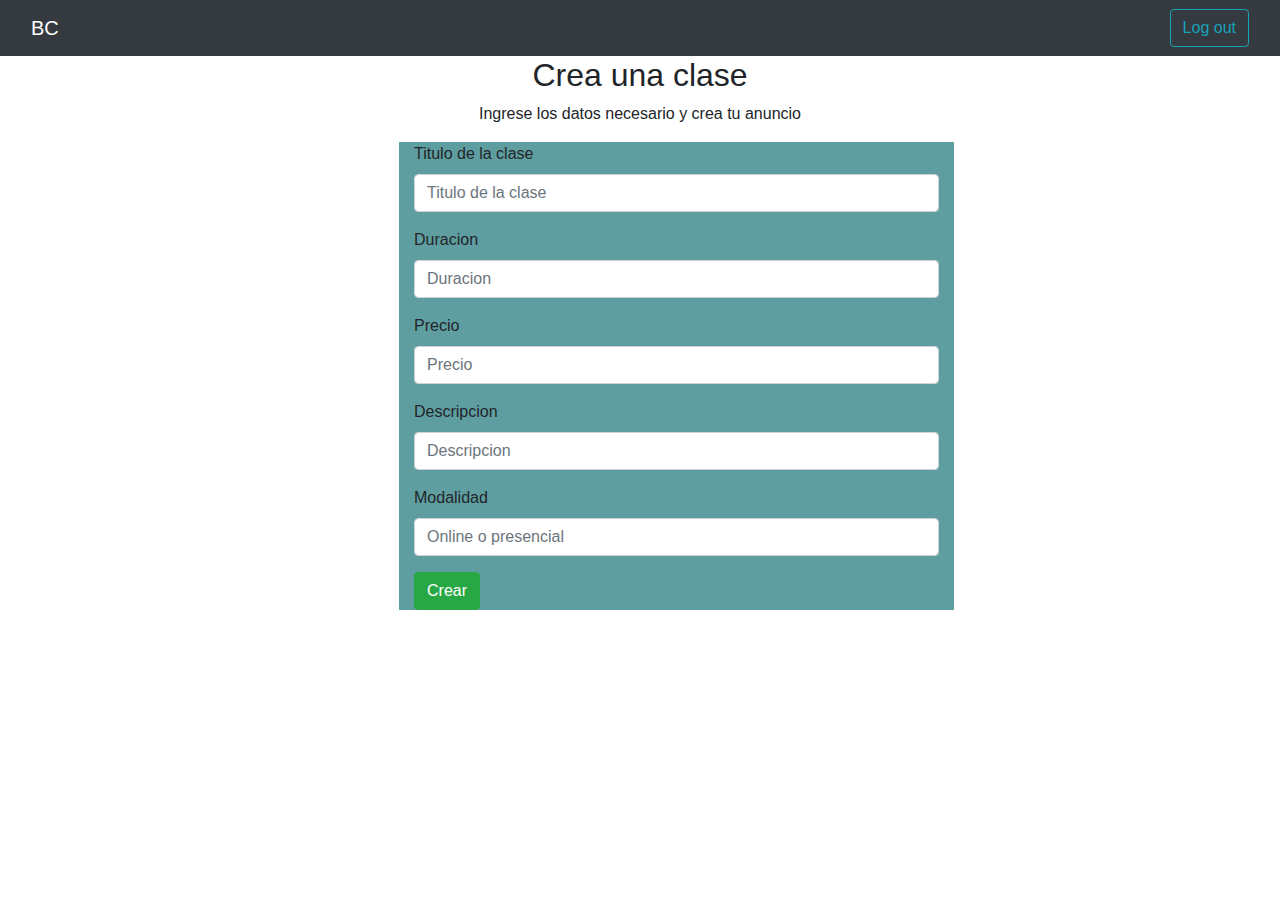
<file: web_project/templates/create_clase.html>
<!DOCTYPE html>
<html lang="en">
<head>
    <link href="//maxcdn.bootstrapcdn.com/bootstrap/4.0.0/css/bootstrap.min.css" rel="stylesheet" id="bootstrap-css">
<script src="//maxcdn.bootstrapcdn.com/bootstrap/4.0.0/js/bootstrap.min.js"></script>
<script src="//code.jquery.com/jquery-1.11.1.min.js"></script>
    <nav class="navbar navbar-expand-lg navbar-dark bg-dark">
          <div class="container-fluid">
            <a class="navbar-brand" href="/">BC</a>
            <div class="collapse navbar-collapse justify-content-end" id="navbarSupportedContent">
              <a class="btn btn-outline-info" type="button" href="/">Log out</a>
            </div>
          </div>
        </nav>
</head>
<body>
    <div class="sidenav container">
         <div class="login-main-text" style="text-align:center">
            <h2>Crea una clase</h2>
            <p>Ingrese los datos necesario y crea tu anuncio</p>
         </div>
      </div>
      <div class="main container" style="margin-left:30%">
         <div class="col-md-6 col-sm-12" style="background-color: cadetblue">
            <div class="login-form">
               <form method="post">
                  <div class="form-group">
                     <label>Titulo de la clase</label>
                     <input type="text" class="form-control" placeholder="Titulo de la clase" name="user" required>
                  </div>
                   <div class="form-group">
                     <label>Duracion</label>
                     <input type="text" class="form-control" placeholder="Duracion" name="duracion" required>
                  </div>
                   <div class="form-group">
                     <label>Precio</label>
                     <input type="text" class="form-control" placeholder="Precio" name="precio" required>
                  </div>
                   <div class="form-group">
                     <label>Descripcion</label>
                     <input type="text" class="form-control" placeholder="Descripcion" name="description">
                  </div>
                   <div class="form-group">
                     <label>Modalidad</label>
                     <input type="text" class="form-control" placeholder="Online o presencial" name="modalidad" required>
                  </div>
                  <div class="form-group">
                     <input type="hidden" class="form-control" placeholder="Password" name="user_id" value={{ user_id }}>
                  </div>

                  <button type="submit" class="btn btn-success">Crear</button>
               </form>
            </div>
         </div>
      </div>
</body>
</html>
</file>
